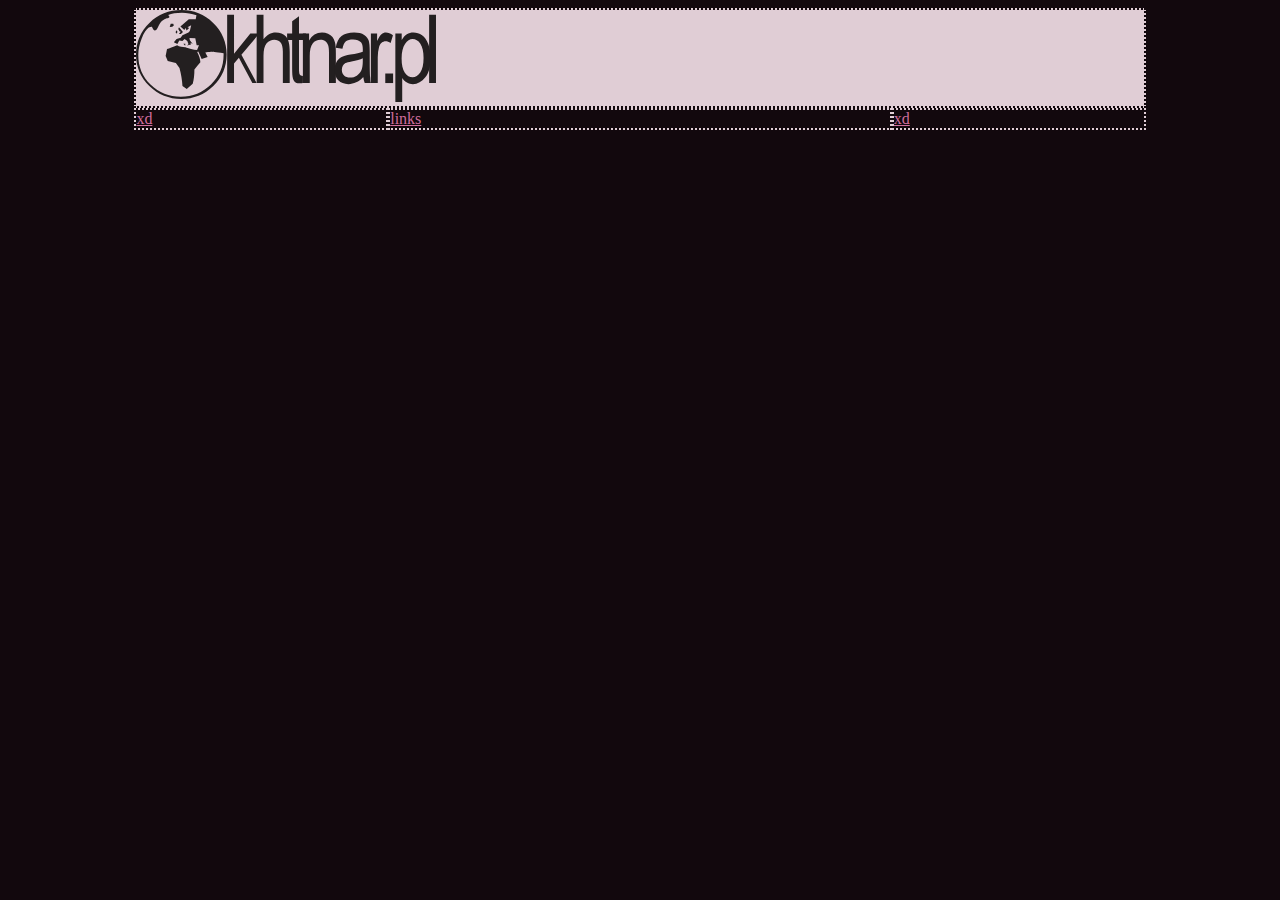
<file: index.html>
<!DOCTYPE html>
<html lang="en">
<head>
    <meta charset="UTF-8">
    <meta name="viewport" content="width=device-width, initial-scale=1.0">
    <title>kh</title>
    <link rel="stylesheet" href="style.css">
</head>
<body>
    <section class="main_container">
        <section class="xd">
            <header>
                <a href="./index.html"><img class="main_logo" src="./cms/logo.svg" alt="main_logo"></a>
            </header>
            <section class="main">
                <section><a href="">xd</a></section>
                <section class="widest"><a href="./cms/">links</a></section>
                <section><a href="">xd</a></section>
            </section>
            <footer></footer>
        </section>

    </section>
</body>
</html>
</file>
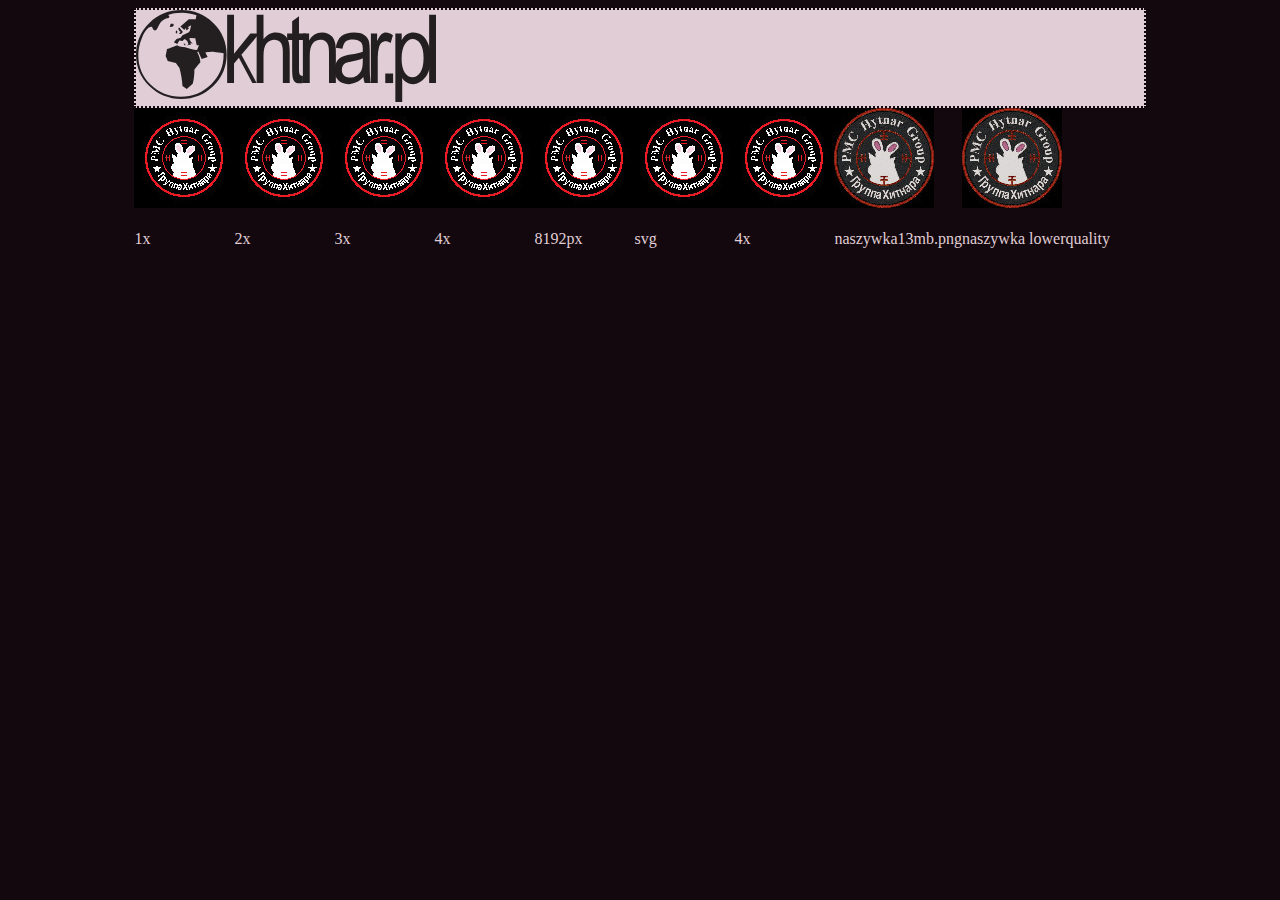
<file: cms/index.html>
<!DOCTYPE html>
<html lang="en">
<head>
    <meta charset="UTF-8">
    <meta name="viewport" content="width=device-width, initial-scale=1.0">
    <title>kh</title>
    <link rel="stylesheet" href="../style.css">
</head>
<body>
<section class="main_container">
    <section class="xd">
        <header>
            <a href="../index.html"><img class="main_logo" src="logo.svg" alt="main_logo"></a>
        </header>
        <section class="main" style="flex-wrap: wrap;">
            <span><a href="1x.png"> <img src="1x_tn.jpg"></a><br></br>1x</span>
            <span><a href="2x.png"> <img src="1x_tn.jpg"></a><br></br>2x</span>
            <span><a href="3x.png"> <img src="1x_tn.jpg"></a><br></br>3x</span>
            <span><a href="4x.png"> <img src="1x_tn.jpg"></a><br></br>4x</span>
            <span><a href="8192px.png"> <img src="1x_tn.jpg"></a><br></br>8192px</span>
            <span><a href="svg.svg"> <img src="1x_tn.jpg"></a><br></br>svg</span><br>
            <span><a href="4x.png"> <img src="1x_tn.jpg"></a><br></br>4x</span>
            <span><a href="naszywka13mb.png"> <img src="hujuwalq_tn.jpg"></a><br></br>naszywka13mb.png</span>
            <span><a href="naszywkalq.png"> <img src="hujuwalq_tn.jpg"></a><br></br>naszywka lowerquality</span>

        </section>
        <footer></footer>
    </section>

</section>
</body>
</html>
</file>
<file: style.css>
:root{
    --background : #12080d;
    --foreground:#e0cdd5;
}
body{
    background-color: var(--background);
    color: var(--foreground);
}
.main_container{
    display:flex;
    justify-content: center;

}
header{
    border: var(--background) 2px dotted;
    background-color:  var(--foreground);
}
.main{
    display:flex;
    flex-direction: row;
}
.main > section{
    border: var(--foreground) 2px dotted;
    background-color:var(--background);
    width:25%;
}
.main > .widest{
    width:50% ;

    border: var(--foreground) 2px dotted;

}

.xd{
    width:80%;
}
.main_logo{
    width:300px;
}

.main>section>a{
    color:#d06e9e;
}

a>img{
    width:100px;
}
</file>
